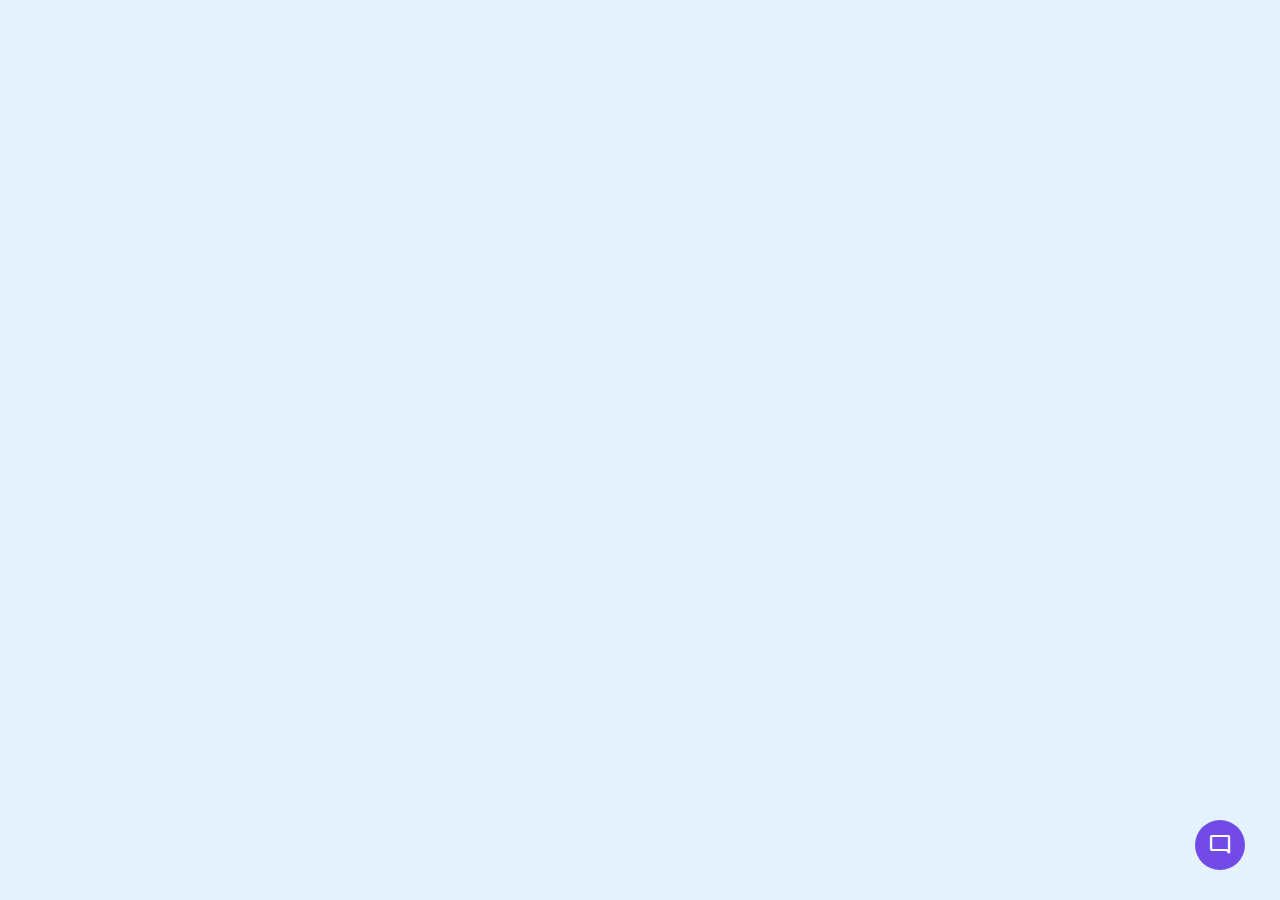
<file: Chatbox/index.html>
<!DOCTYPE html>
<html lang="en">
  <head>
    <meta charset="UTF-8" />
    <meta name="viewport" content="width=device-width, initial-scale=1.0" />
    <title>Chatbox</title>
    <link rel="stylesheet" href="style.css" />
    <link
      rel="stylesheet"
      href="https://fonts.googleapis.com/css2?family=Material+Symbols+Rounded:opsz,wght,FILL,GRAD@24,400,0,0"
    />
    <link
      rel="stylesheet"
      href="https://fonts.googleapis.com/css2?family=Material+Symbols+Outlined:opsz,wght,FILL,GRAD@24,400,1,0"
    />
    <script type="module" src="script.js" defer></script>
    <!-- check without defer -->
  </head>
  <body>
    <button class="chatbot-toggler">
      <span class="material-symbols-rounded">mode_comment</span>
      <span class="material-symbols-outlined">close</span>
    </button>
    <div class="chatbot">
      <header>
        <h2>Chatbox</h2>
        <span class="close-btn material-symbols-outlined">close</span>
      </header>
      <ul class="chatbox">
        <li class="chat incoming">
          <span class="material-symbols-outlined">smart_toy</span>
          <p>Hi there 👋<br />How can I help you today</p>
        </li>
      </ul>
      <div class="chat-input">
        <textarea
          placeholder="Enter a message..."
          spellcheck="false"
          required
        ></textarea>
        <span id="send-btn" class="material-symbols-rounded">send</span>
      </div>
    </div>
    <script type="module" src="config.js"></script>
  </body>
</html>
</file>
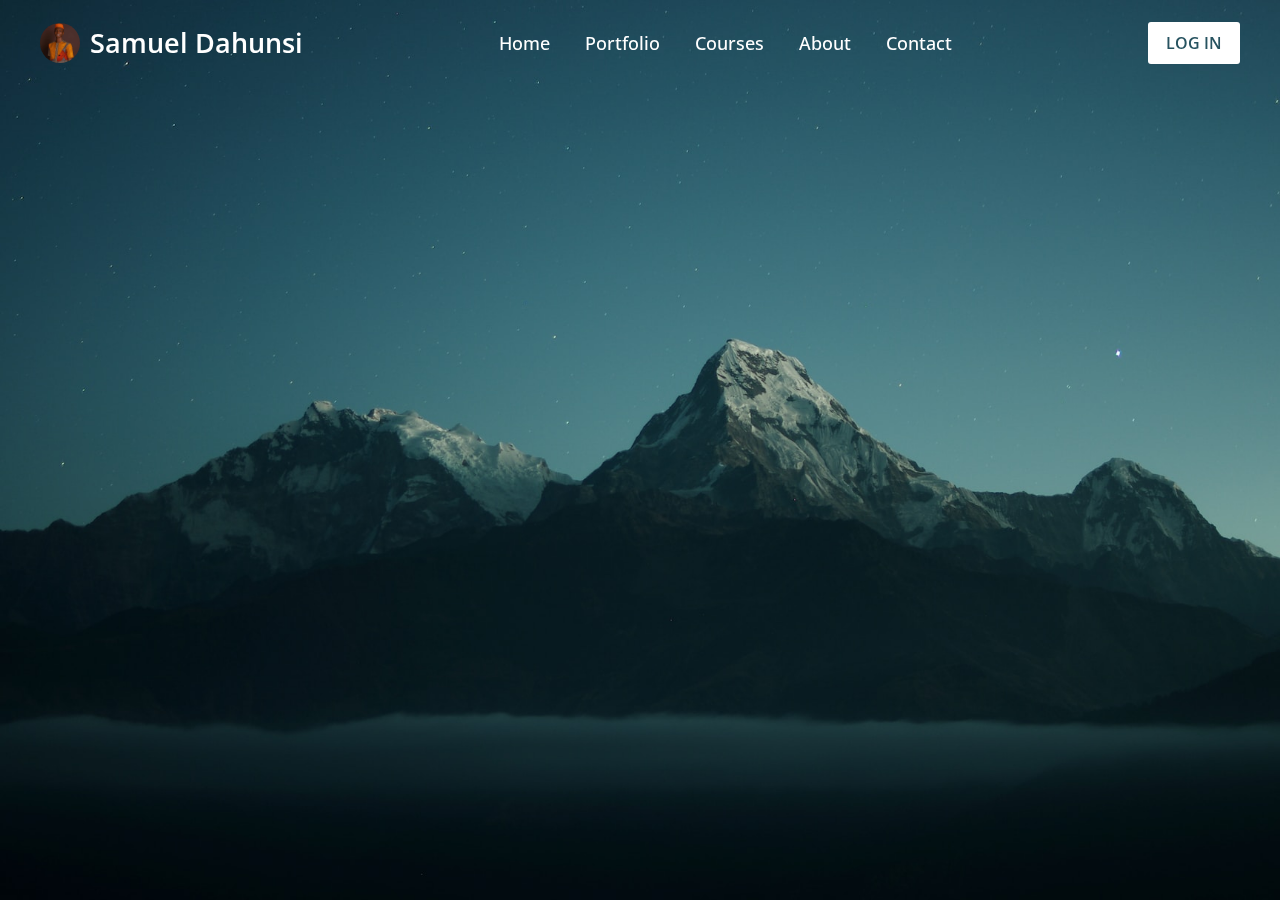
<file: Login Website/index.html>
<!DOCTYPE html>
<html lang="en">
  <head>
    <meta charset="UTF-8" />
    <meta name="viewport" content="width=device-width, initial-scale=1.0" />
    <title>Website with Login and Signup Form</title>
    <link
      rel="stylesheet"
      href="https://fonts.googleapis.com/css2?family=Material+Symbols+Rounded:opsz,wght,FILL,GRAD@24,400,0,0"
    />
    <link rel="stylesheet" href="styles.css" />
    <script src="script.js" defer></script>
  </head>

  <body>
    <header>
      <nav class="navbar">
        <span class="hamburger-btn material-symbols-rounded"> menu </span>
        <a href="#" class="logo">
          <img src="images/logo.jpg" alt="" />
          <h2>Samuel Dahunsi</h2>
        </a>
        <ul class="links">
          <span class="close-btn material-symbols-rounded"> close </span>
          <li><a href="#">Home</a></li>
          <li><a href="#">Portfolio</a></li>
          <li><a href="#">Courses</a></li>
          <li><a href="#">About</a></li>
          <li><a href="#">Contact</a></li>
        </ul>
        <button class="login-btn">LOG IN</button>
      </nav>
    </header>

    <div class="blur-bg-overlay"></div>
    <div class="form-popup">
      <span class="close-btn material-symbols-rounded"> close </span>
      <div class="form-box login">
        <div class="form-details">
          <h2>Welcome Back</h2>
          <p>
            Log in with your username and password to stay connected with us.
          </p>
        </div>
        <div class="form-content">
          <h2>LOGIN</h2>
          <form action="#">
            <div class="input-field">
              <input type="email" required />
              <label>Email</label>
            </div>
            <div class="input-field">
              <input type="password" required />
              <label>Password</label>
            </div>
            <a href="#" class="forgot-pass-link">Forgot password</a>
            <button type="submit">LOG IN</button>
          </form>
          <div class="bottom-link">
            Don't have an account?
            <a href="#" id="signup-link">Signup</a>
          </div>
        </div>
      </div>

      <div class="form-box signup">
        <div class="form-details">
          <h2>Create Account</h2>
          <p>
            To join our community, please create an account and provide your
            personal information.
          </p>
        </div>
        <div class="form-content">
          <h2>SIGNUP</h2>
          <form action="#">
            <div class="input-field">
              <input type="email" required />
              <label>Enter your email</label>
            </div>
            <div class="input-field">
              <input type="password" required />
              <label>Create password</label>
            </div>
            <a href="#" class="forgot-pass-link">Forgot password</a>
            <div class="policy-text">
              <input type="checkbox" id="policy" />
              <label for="policy"
                >I agree to the <a href="#">Terms & Conditions</a></label
              >
            </div>
            <button type="submit">SIGN UP</button>
          </form>
          <div class="bottom-link">
            Already have an account?
            <a href="#" id="login">Login</a>
          </div>
        </div>
      </div>
    </div>
  </body>
</html>
</file>
<file: Chatbox/style.css>
@import url("https://fonts.googleapis.com/css2?family=Poppins:wght@400;500;600&display=swap");

* {
  margin: 0;
  padding: 0;
  box-sizing: border-box;
  font-family: "Poppins", sans-serif;
}

body {
  background: #e3f2fd;
}

.chatbot-toggler {
  position: fixed;
  bottom: 30px;
  right: 35px;
  outline: none;
  border: none;
  height: 50px;
  width: 50px;
  display: flex;
  cursor: pointer;
  align-items: center;
  justify-content: center;
  border-radius: 50%;
  background: #724ae8;
  transition: all 0.2s ease;
}

body.show-chatbot .chatbot-toggler {
  transform: rotate(90deg);
}

.chatbot-toggler span {
  color: #fff;
  position: absolute;
}

.chatbot-toggler span:last-child,
body.show-chatbot .chatbot-toggler span:first-child {
  opacity: 0;
}

body.show-chatbot .chatbot-toggler span:last-child {
  opacity: 1;
}

.chatbot {
  position: fixed;
  right: 35px;
  bottom: 90px;
  width: 420px;
  background: #fff;
  border-radius: 15px;
  overflow: hidden;
  opacity: 0;
  pointer-events: none;
  transform: scale(0.5);
  transform-origin: top left;
  box-shadow: 0 0 128px 0 rgba(0, 0, 0, 0.1),
    0 32px 64px -48px rgba(0, 0, 0, 0.5);
  transition: all 0.1s ease;
}

body.show-chatbot .chatbot {
  opacity: 1;
  pointer-events: auto;
  transform: scale(1);
}

.chatbot header {
  padding: 16px 0;
  position: relative;
  text-align: center;
  color: #fff;
  background: #724ae8;
  box-shadow: 0 2px 10px rgba(0, 0, 0, 0.1);
}

.chatbot header span {
  position: absolute;
  right: 15px;
  top: 50%;
  display: none;
  cursor: pointer;
  transform: translateY(-50%);
}

header h2 {
  font-size: 1.4rem;
}

.chatbot .chatbox {
  overflow-y: auto;
  height: 500px;
  padding: 30px 20px 100px;
}

.chatbot :where(.chatbox, textarea)::-webkit-scrollbar {
  width: 6px;
}

.chatbot :where(.chatbox, textarea)::-webkit-scrollbar-track {
  background-color: #fff;
  border-radius: 25px;
}

.chatbot :where(.chatbox, textarea)::-webkit-scrollbar-thumb {
  background-color: #fff;
  border-radius: 25px;
}

.chatbox .chat {
  display: flex;
  /* list-style: none; */
}

.chatbox .outgoing {
  margin: 20px 0;
  justify-content: flex-end;
}

.chatbox .incoming span {
  width: 32px;
  height: 32px;
  color: #fff;
  cursor: default;
  text-align: center;
  line-height: 32px;
  align-self: flex-end;
  background: #724ae8;
  border-radius: 4px;
  margin: 0 10px 7px 0;
}

.chatbox .chat p {
  /* white-space: pre-wrap; */
  padding: 12px 16px;
  border-radius: 10px 10px 0 10px;
  max-width: 75%;
  color: #fff;
  font-size: 0.95rem;
  background: #724ae8;
}

.chatbox .incoming p {
  border-radius: 10px 10px 10px 0;
  color: #000;
  background: #f2f2f2;
}

.chatbox .chat p.error {
  color: #721c24;
  background: #f8d7da;
}

.chatbot .chat-input {
  display: flex;
  gap: 5px;
  position: absolute;
  bottom: 0;
  width: 100%;
  background: #fff;
  padding: 3px 20px;
  border-top: 1px solid #ddd;
}

.chat-input textarea {
  height: 55px;
  width: 100%;
  border: none;
  outline: none;
  resize: none;
  max-height: 180px;
  padding: 15px 15px 15px 0;
  font-size: 0.95rem;
}

.chat-input span {
  color: #724ae8;
  cursor: pointer;
  height: 55px;
  display: flex;
  align-items: center;
  visibility: hidden;
  font-size: 1.35rem;
}

.chat-input textarea:valid ~ span {
  visibility: visible;
}

@media (max-width: 490px) {
  .chatbot-toggler {
    right: 20px;
    bottom: 20px;
  }

  .chatbot {
    right: 0;
    bottom: 0;
    width: 100%;
    height: 100%;
    border-radius: 0;
  }

  .chatbot .chatbox {
    height: 90%;
    padding: 25px 15px 100px;
  }

  .chatbot .chat-input {
    padding: 5px 15px;
  }

  .chatbot header span {
    display: block;
  }
}
</file>
<file: Login Website/styles.css>
@import url("https://fonts.googleapis.com/css2?family=Open+Sans:wght@400;500;600;700&display=swap");

* {
  margin: 0;
  padding: 0;
  box-sizing: border-box;
  font-family: "Open Sans", sans-serif;
}

body {
  height: 100vh;
  width: 100%;
  background: url("images/hero-bg.jpg") center/cover no-repeat;
}

header {
  position: fixed;
  width: 100%;
  top: 0;
  left: 0;
  z-index: 10;
  padding: 0 10px;
}

.navbar {
  display: flex;
  padding: 22px 0;
  align-items: center;
  max-width: 1200px;
  margin: 0 auto;
  justify-content: space-between;
}

.navbar .hamburger-btn {
  display: none;
  color: #fff;
  cursor: pointer;
  font-size: 1.5rem;
}

.navbar .logo {
  gap: 10px;
  display: flex;
  align-items: center;
  text-decoration: none;
}

.navbar .logo img {
  width: 40px;
  border-radius: 50%;
}

.navbar .logo h2 {
  color: #fff;
  font-weight: 600;
  font-size: 1.7rem;
}

.navbar .links {
  display: flex;
  gap: 35px;
  list-style: none;
  align-items: center;
}

.navbar .close-btn {
  display: none;
  position: absolute;
  right: 20px;
  top: 20px;
  color: #000;
  cursor: pointer;
}

.navbar .links a {
  color: #fff;
  font-size: 1.1rem;
  font-weight: 500;
  text-decoration: none;
  transition: 0.1s ease;
}

.navbar .links a:hover {
  color: #19e8ff;
}

.navbar .login-btn {
  border: none;
  outline: none;
  background: #fff;
  color: #275360;
  font-size: 1rem;
  font-weight: 600;
  padding: 10px 18px;
  border-radius: 3px;
  cursor: pointer;
  transition: 0.1s ease;
}

.navbar .login-btn:hover {
  background: #ddd;
}

.form-popup {
  position: fixed;
  top: 50%;
  left: 50%;
  transform: translate(-50%, -50%);
  z-index: 10;
  width: 100%;
  max-width: 720px;
  opacity: 0;
  pointer-events: none;
  background: #fff;
  border: 2px solid #fff;
  /* transform: translate(-50%, -70%); */
}

.show-popup .form-popup {
  opacity: 1;
  pointer-events: auto;
  transform: translate(-50%, -50%);
  transition: transform 0.3s ease, opacity 0.1s;
}

.form-popup .close-btn {
  position: absolute;
  top: 12px;
  right: 12px;
  color: #878484;
  cursor: pointer;
}

.blur-bg-overlay {
  position: fixed;
  top: 0;
  left: 0;
  z-index: 10;
  height: 100%;
  width: 100%;
  opacity: 0;
  pointer-events: none;
  backdrop-filter: blur(5px);
  -webkit-backdrop-filter: blur(5px);
  transition: 0.1s ease;
}

.show-popup .blur-bg-overlay {
  opacity: 1;
  pointer-events: auto;
}

.form-popup .form-box {
  display: flex;
}

.form-box .form-details {
  width: 100%;
  color: #fff;
  max-width: 330px;
  text-align: center;
  display: flex;
  flex-direction: column;
  justify-content: center;
  align-items: center;
}

.login .form-details {
  padding: 0 40px;
  background: url("images/login-img.jpg") center/cover;
}

.signup .form-details {
  padding: 0 20px;
  background: url("images/signup-img.jpg") center/cover;
}

.form-box .form-content {
  width: 100%;
  padding: 35px;
}

.form-box h2 {
  text-align: center;
  margin-bottom: 30px;
}

form .input-field {
  position: relative;
  height: 50px;
  width: 100%;
  margin-top: 20px;
}

.input-field input {
  height: 100%;
  width: 100%;
  background: none;
  outline: none;
  border: 1px solid #717171;
  border-radius: 3px;
  font-size: 0.95rem;
  padding: 0 15px;
}

.input-field input:focus {
  border: 1px solid #00bcd4;
}

.input-field label {
  position: absolute;
  top: 50%;
  left: 15px;
  transform: translateY(-50%);
  color: #4a4646;
  pointer-events: none;
  transition: 0.2s ease;
}

input-field input:is(:focus, :valid) {
  padding: 16px 15px 0;
}

.input-field input:is(:focus, :valid) ~ label {
  transform: translateY(-120%);
  color: #00bcd4;
  font-size: 0.75rem;
}

.form-box a {
  color: #00bcd4;
  text-decoration: none;
}

.form-box a:hover {
  text-decoration: underline;
}

form :where(.forgot-pass-link, .policy-text) {
  display: inline-flex;
  margin-top: 13px;
  font-size: 0.95rem;
}

form button {
  width: 100%;
  color: #fff;
  border: none;
  outline: none;
  padding: 14px 0;
  font-size: 1rem;
  font-weight: 500;
  border-radius: 3px;
  cursor: pointer;
  margin: 25px 0;
  background: #00bcd4;
  transition: 0.2s ease;
}

form button:hover {
  background: #0097a7;
}

.form-content .bottom-link {
  text-align: center;
}

.form-popup .signup,
.form-popup.show-signup .login {
  display: none;
}

.form-popup.show-signup .signup {
  display: flex;
}

.signup .policy-text {
  display: flex;
  gap: 7px;
  align-items: center;
  /* margin-top: 14px; */
}

.signup .policy-text input {
  width: 14px;
  height: 14px;
}

@media (max-width: 950px) {
  .navbar :is(.hamburger-btn, .close-btn) {
    display: block;
  }

  .navbar {
    padding: 15px 0;
  }

  .navbar .logo img {
    display: none;
  }

  .navbar .logo h2 {
    font-size: 1.4rem;
  }

  .navbar .links {
    position: fixed;
    z-index: 10;
    display: block;
    top: 0;
    left: -100%;
    height: 100vh;
    width: 100%;
    padding-top: 60px;
    text-align: center;
    background: #fff;
    transition: 0.2s ease;
  }

  .navbar .links.show-menu {
    left: 0;
  }

  .navbar .links a {
    display: inline-block;
    margin: 20px 0;
    font-size: 1.2rem;
    color: #000;
  }

  .navbar .links a:hover {
    color: #00bcd4;
  }

  .navbar .login-btn {
    font-size: 0.9rem;
    padding: 7px 10px;
  }
}

@media (max-width: 760px) {
  .form-popup {
    width: 95%;
  }

  .form-box .form-details {
    display: none;
  }

  .form-box .form-content {
    padding: 30px 20px;
  }
}
</file>
